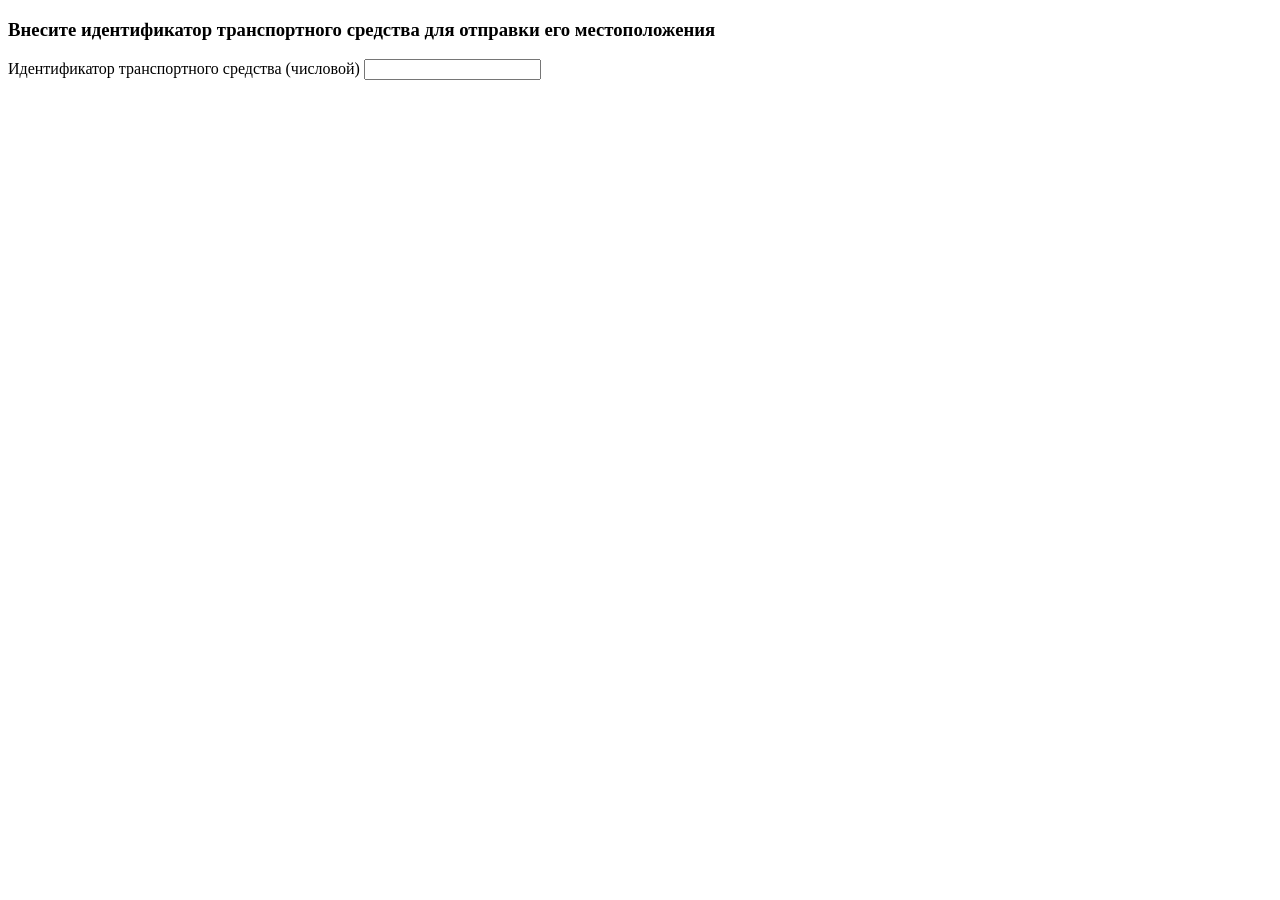
<file: test-task-vehicle-tracker/src/main/resources/static/index.html>
<!DOCTYPE html>
<html>
	<head>
		<title>Send tracking poin</title>
		<meta charset="UTF-8">
	</head>
	<body>
		<h3>Внесите идентификатор транспортного средства для отправки его местоположения</h3>
		<label>
			Идентификатор транспортного средства (числовой)
			<input id="vehicleId" type="number" min="1">
		</label>
		<script type="text/javascript">
			
			var options = {
				  enableHighAccuracy: true,
				  timeout: 5000,
				  maximumAge: 0
				};

				function success(pos) {
				  var crd = pos.coords;
				  
				  	var vehicleId = parseInt(document.getElementById("vehicleId").value);
				  	
				  	if(isNaN(vehicleId))return;
				  	


					var xmlhttp = new XMLHttpRequest();
					xmlhttp.open("POST", "api/point/write");
					xmlhttp.setRequestHeader("Content-Type", "application/json");
					var vehicleTrackPoint = {
							idVehicleTrackPoint:null,
							creationTime: new Date(),
							creationDate: new Date(),
							idVehicle:2,
							latitudes:crd.latitude,
							longitudes:crd.longitude
					}
					
					xmlhttp.send(JSON.stringify(vehicleTrackPoint));
				};

				function error(err) {
				  console.warn(`ERROR(${err.code}): ${err.message}`);
				};

			
			
				setInterval(function(){
					navigator.geolocation.getCurrentPosition(success, error, options);				
				},5000);
			
		</script>
	</body>
</html>
</file>
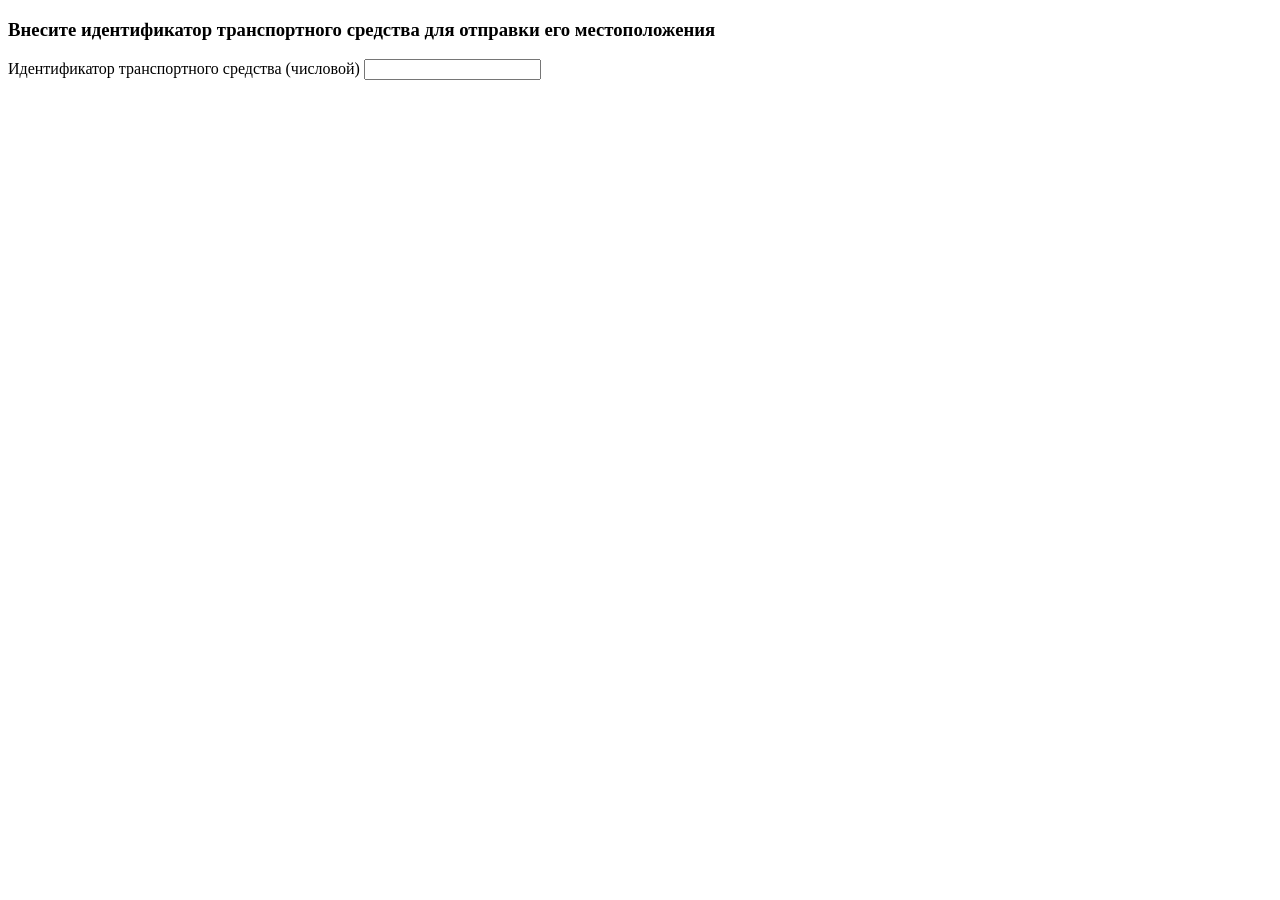
<file: app/src/main/resources/static/tracker/index.html>
<!DOCTYPE html>
<html>
	<head>
		<title>Send tracking poin</title>
		<meta charset="UTF-8">
	</head>
	<body>
		<h3>Внесите идентификатор транспортного средства для отправки его местоположения</h3>
		<label>
			Идентификатор транспортного средства (числовой)
			<input id="vehicleId" type="number" min="1">
		</label>
		<script type="text/javascript">
			
			var options = {
				  enableHighAccuracy: true,
				  timeout: 5000,
				  maximumAge: 0
				};

				function success(pos) {
				  var crd = pos.coords;
				  
				  	var vehicleId = parseInt(document.getElementById("vehicleId").value);
				  	
				  	if(isNaN(vehicleId))return;
				  	


					var xmlhttp = new XMLHttpRequest();
					xmlhttp.open("POST", "/api/point/write");
					xmlhttp.setRequestHeader("Content-Type", "application/json");
					var vehicleTrackPoint = {
							idVehicleTrackPoint:null,
							creationTime: new Date(),
							creationDate: new Date(),
							idVehicle:2,
							latitudes:crd.latitude,
							longitudes:crd.longitude
					}
					
					xmlhttp.send(JSON.stringify(vehicleTrackPoint));
				};

				function error(err) {
				  console.warn(`ERROR(${err.code}): ${err.message}`);
				};

			
			
				setInterval(function(){
					navigator.geolocation.getCurrentPosition(success, error, options);				
				},5000);
			
		</script>
	</body>
</html>
</file>
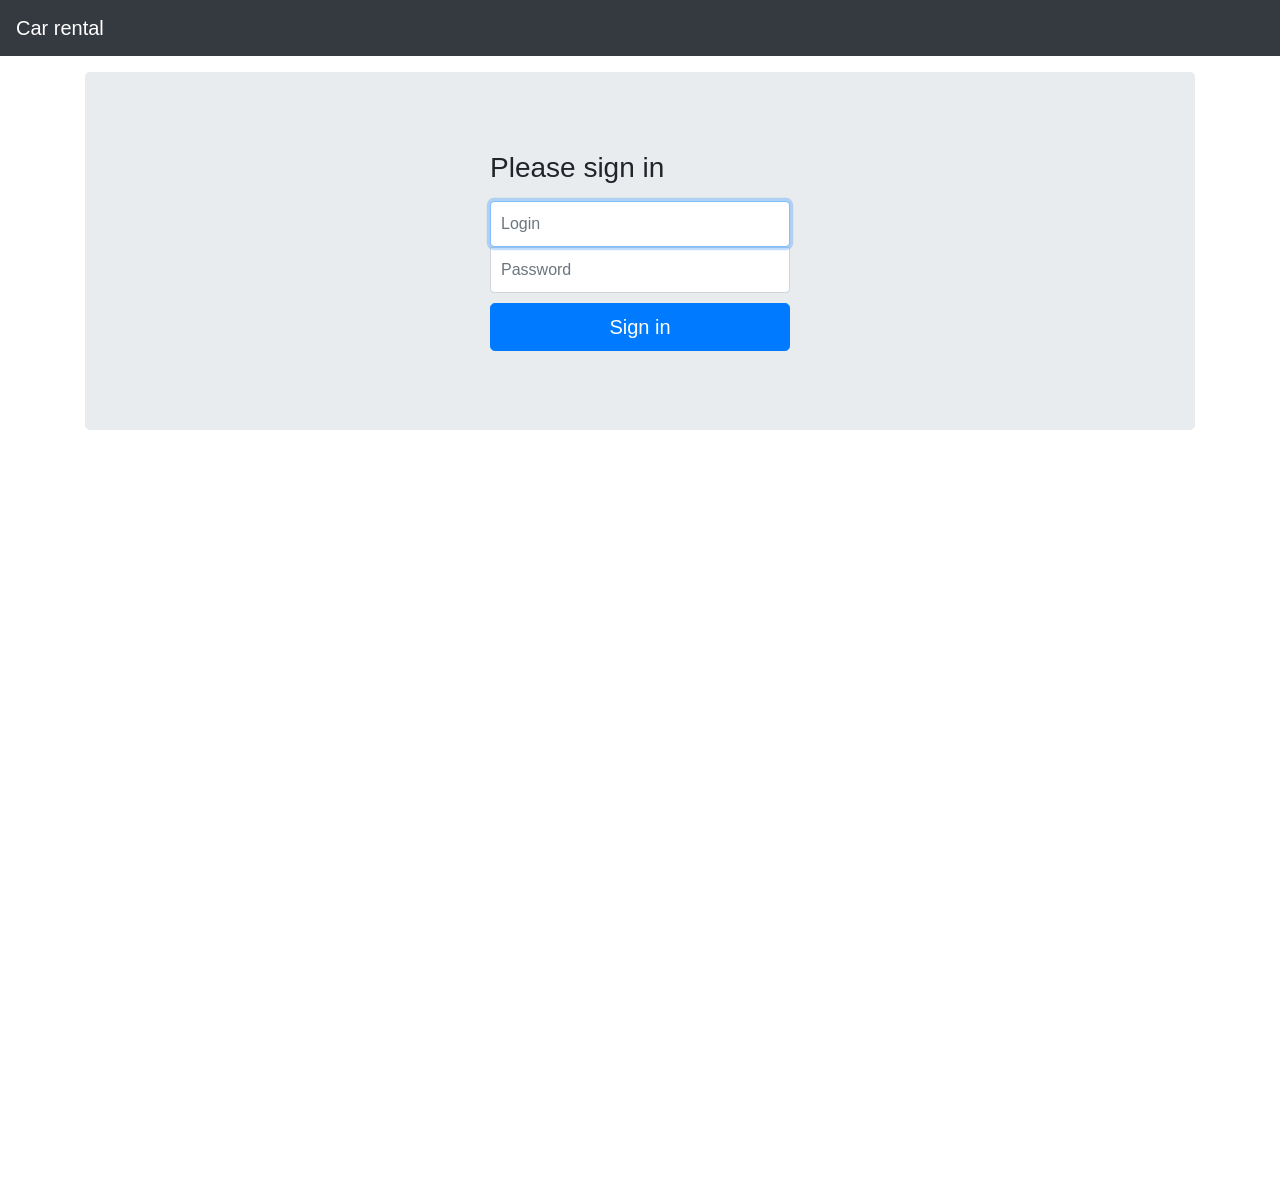
<file: app/src/main/resources/static/login.html>
<!DOCTYPE html>
<html lang="en" ng-app="CarRentalLogin">
<head>
  <meta charset="utf-8">
  <meta http-equiv="Content-Type" content="text/html; charset=utf-8">
  <meta http-equiv="X-UA-Compatible" content="IE=edge">
  <meta name="viewport" content="width=device-width, initial-scale=1">

  <title>Car rental</title>
  <link rel="stylesheet" href="css/bootstrap.min.css">
  <link rel="stylesheet" href="css/app.css"/>

  <script src="lib/jquery-3.3.1.min.js"></script>
  
  <script src="lib/angularjs-1.7.1/angular.min.js"></script>
  <script src="lib/spring-security-csrf-token-interceptor.min.js"></script>

    
  <script src="js/app-login.js"></script>
  
</head>
<body>
  <body>
    <nav class="navbar navbar-expand-md navbar-dark fixed-top bg-dark">
      <a class="navbar-brand" href="#">Car rental</a>
      <button class="navbar-toggler" type="button" data-toggle="collapse" data-target="#navbarCollapse" aria-controls="navbarCollapse" aria-expanded="false" aria-label="Toggle navigation">
        <span class="navbar-toggler-icon"></span>
      </button>
    </nav>

    <main role="main" class="container" ng-controller="LoginCtrl">
		<div class="jumbotron">
				
		    <form class="form-signin" ng-submit="login()">
		      <h1 class="h3 mb-3 font-weight-normal">Please sign in</h1>
		      
		      <div ng-repeat="message in messages" class="error-messages">
				{{message}}
			  </div>
		      
		      
		      <label for="username" class="sr-only">Login</label>
		      <input type="text" ng-model="username" id="username" class="form-control" placeholder="Login" required autofocus>
		      
		      <label for="password" class="sr-only">Password</label>
		      <input type="password" ng-model="pass" id="password" class="form-control" placeholder="Password" required>
		      
		      <button class="btn btn-lg btn-primary btn-block" type="submit">Sign in</button>
		    </form>
		</div>
    </main>
    
  <script src="lib/bootstrap.min.js"></script>
</body>
</html>
</file>
<file: app/src/main/resources/static/css/app.css>
/* Show it is fixed to the top */
body {
  min-height: 75rem;
  padding-top: 4.5rem;
}

.form-signin {
  width: 100%;
  max-width: 330px;
  padding: 15px;
  margin: auto;
}
.form-signin .form-control {
  position: relative;
  box-sizing: border-box;
  height: auto;
  padding: 10px;
  font-size: 16px;
}
.form-signin .form-control:focus {
  z-index: 2;
}
.form-signin input[type="email"] {
  margin-bottom: -1px;
  border-bottom-right-radius: 0;
  border-bottom-left-radius: 0;
}
.form-signin input[type="password"] {
  margin-bottom: 10px;
  border-top-left-radius: 0;
  border-top-right-radius: 0;
}
</file>
